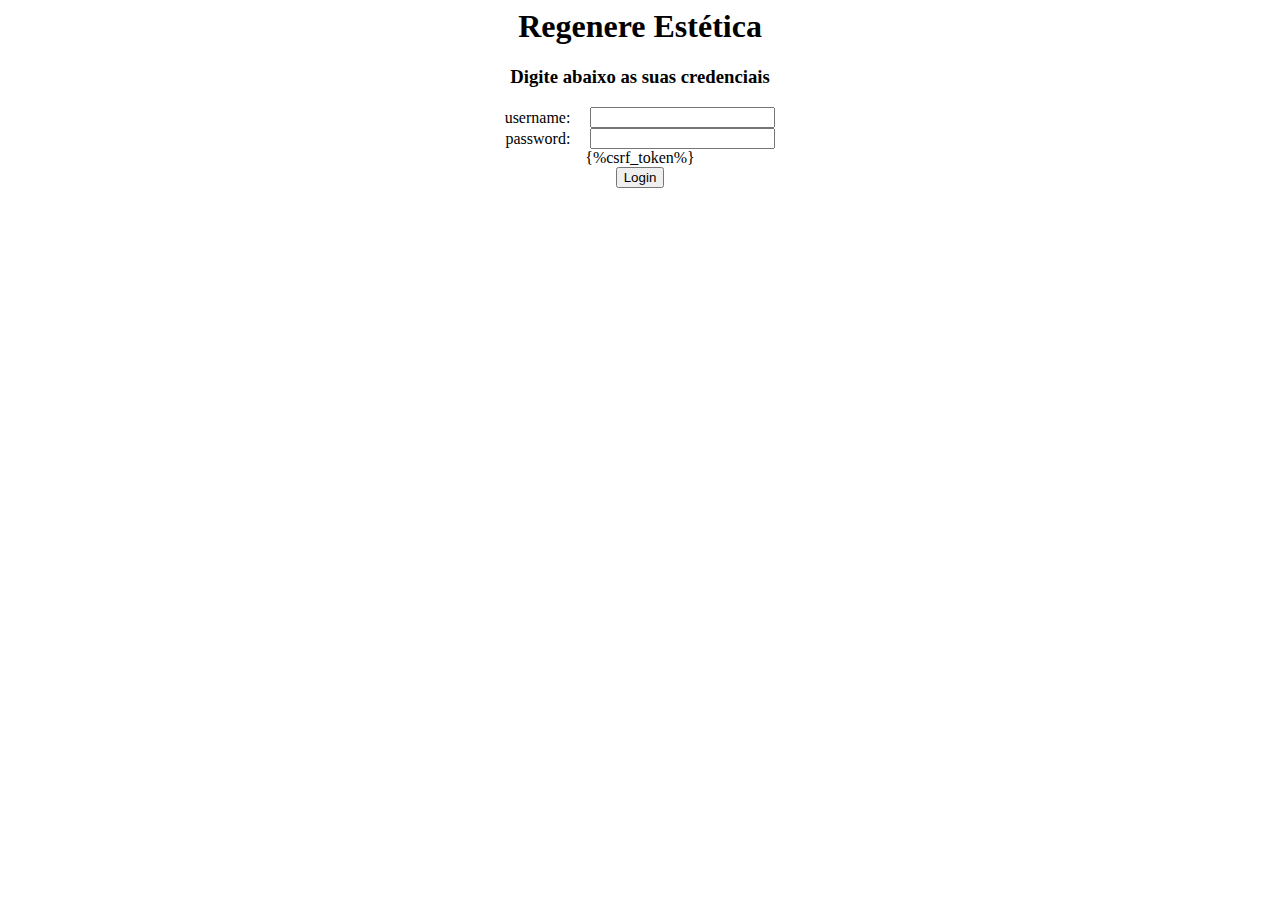
<file: server/templates/login.html>
<html>
<head>
  <title>Regenere - Login</title>
</head>

<body>
  <center>
    <p>
      <h1>Regenere Estética</h1>
    </p>
    <p>
      <h3>Digite abaixo as suas credenciais</h3>
    </p>

    <form action="" method="POST">
      <table cellpadding="0" cellspacing="0" border="0">
        <tr>
          <td align="right">username: <font color="white">__</font></td>
          <td align="left"><input type="text" name="username"></td>
        </tr>
        <tr>
          <td align="right">password: <font color="white">__</font></td>
          <td align="left"><input type="password" name = "password"></td>
        </tr>
      </table>
      {%csrf_token%}
      <br>
      <input type="submit" value="Login">
    </form>
  </center>
</body>

</html>
</file>
